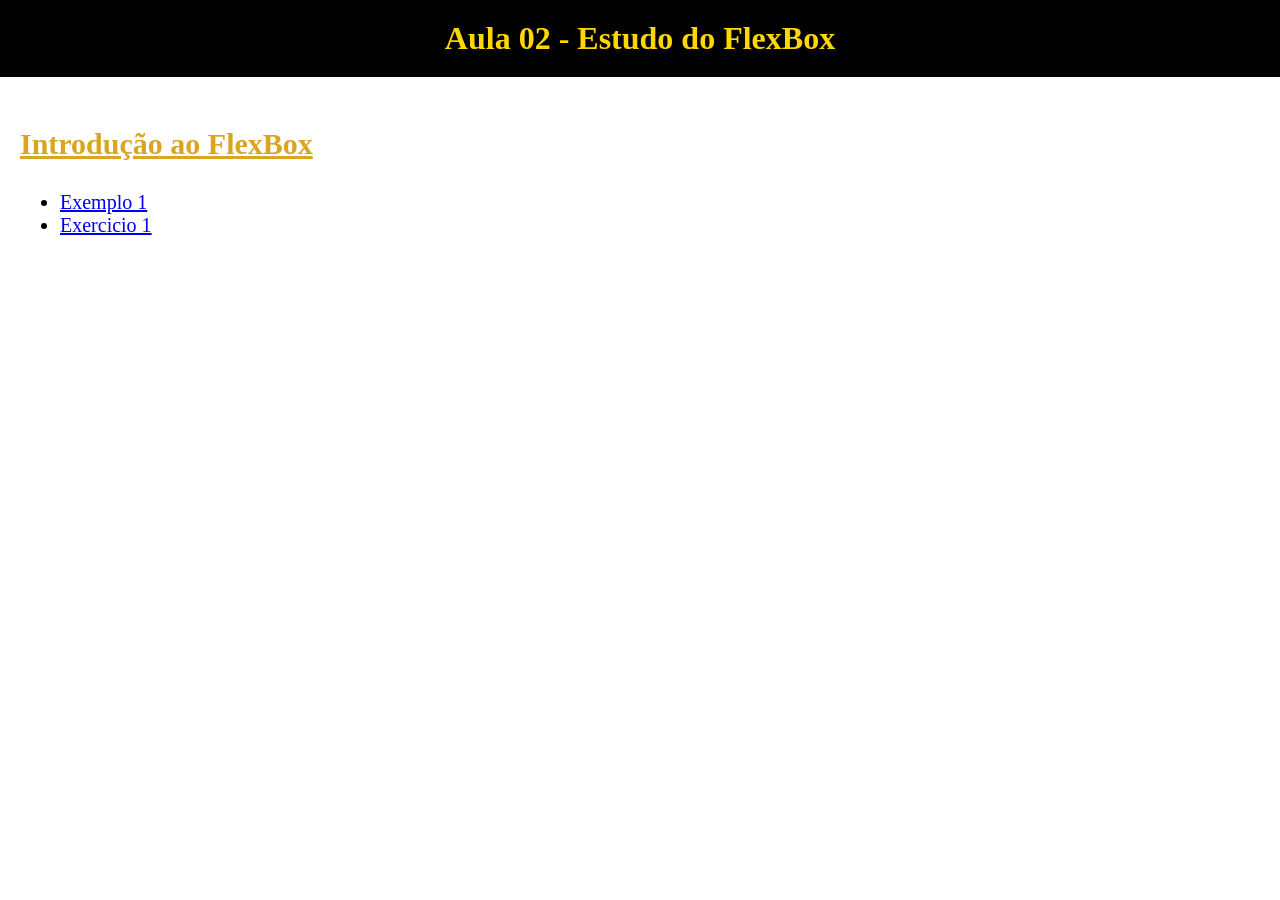
<file: aula02/index.html>
<!DOCTYPE html>
<html lang="en">
<head>
    <meta charset="UTF-8">
    <meta name="viewport" content="width=device-width, initial-scale=1.0">
    <title>Document</title>
    <link rel="stylesheet" href="estilos.css">
</head>
<body>

<h1>Aula 02 - Estudo do FlexBox</h1>

<div class="conteudo">

<p class="subtitulo">
    Introdução ao FlexBox
</p>

<ul>
    <li><a href="exemplo1.html">Exemplo 1</a></li>
    <li><a href="exercicio1.html">Exercicio 1 </a></li>
</ul>


</div>



</body>
</html>
</file>
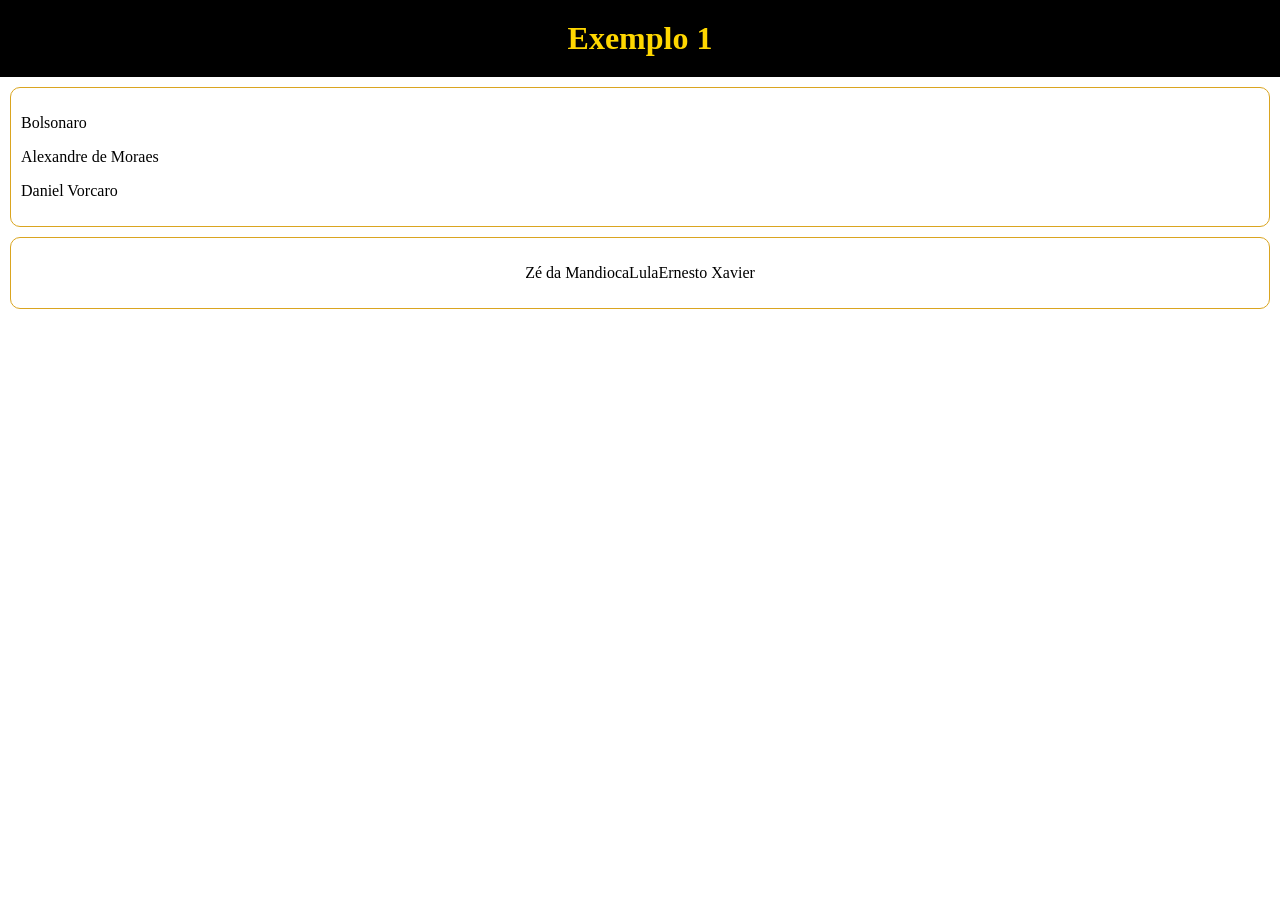
<file: aula02/exemplo1.html>
<!DOCTYPE html>
<html lang="en">
<head>
    <meta charset="UTF-8">
    <meta name="viewport" content="width=device-width, initial-scale=1.0">
    <title>Document</title>
<link rel="stylesheet" href="estilos.css">
</head>

<body>
    
<h1>
    Exemplo 1
</h1>

<div class="exemplo1">
<p>Bolsonaro</p>
<p>Alexandre de Moraes</p>
<p>Daniel Vorcaro</p>

</div>

<div class="exemplo1 centralizado">
<p>Zé da Mandioca</p>
<p>Lula</p>
<p>Ernesto Xavier</p>
</div>


</body>


</html>
</file>
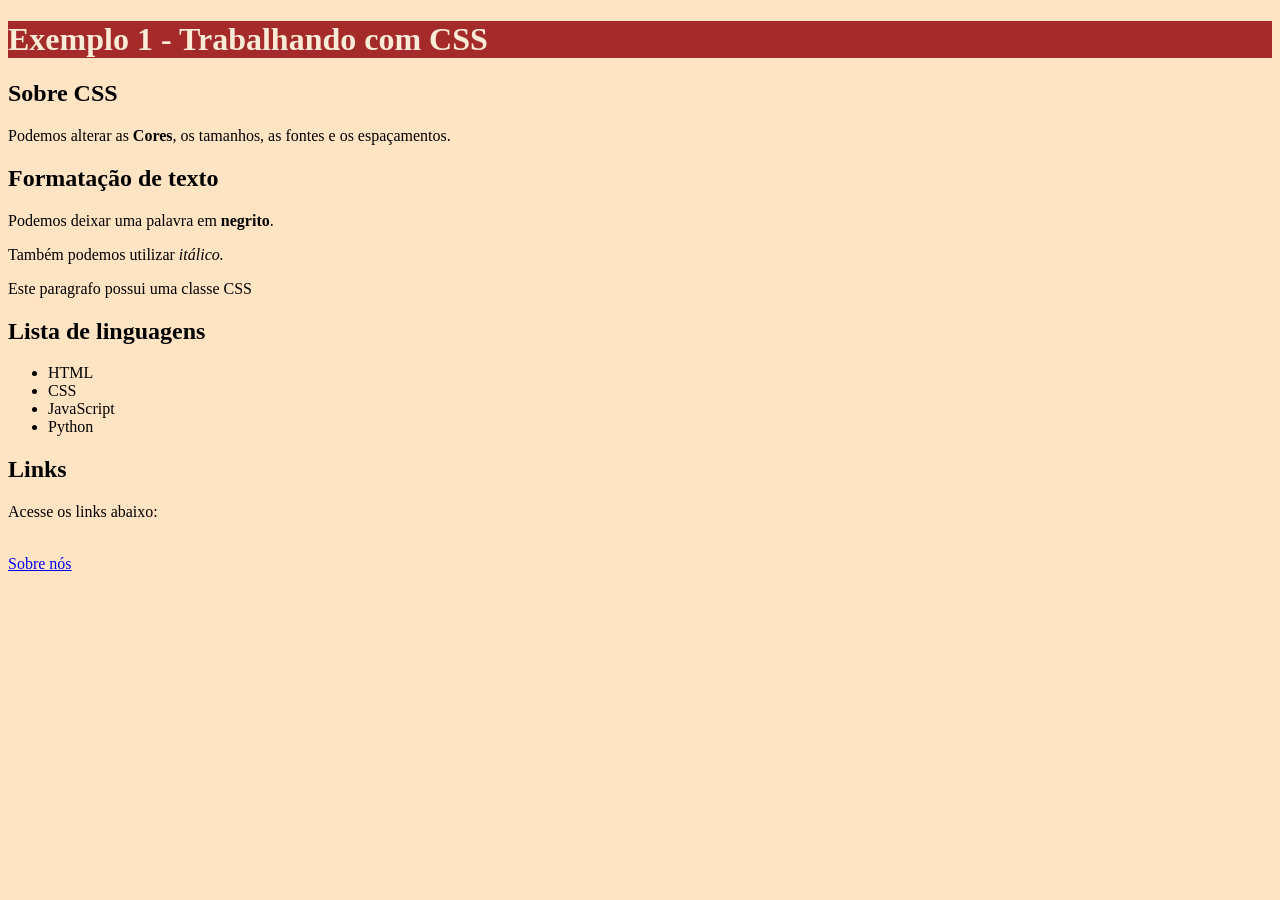
<file: aula1/exemplo1.html>
<!DOCTYPE html> 
<html lang="en">
<head>
    <meta charset="UTF-8">
    <meta name="viewport" content="width=device-width, initial-scale=1.0">
    <title>CSS aula</title>

    <!-- LINKANDO O ARQUIVO CSS-->

    <link rel="stylesheet" href="estilo_exemplo1.css">
    <!--CRIAR O ARQUIVO NA PASTA CHAMADO estilo_exemplo1.css-->

</head>



<body>

    <h1>Exemplo 1 - Trabalhando com CSS</h1>
    <!-- TITULO/ROTULO PARA A DIV-->
     <div class="conteudo">



        <h2>Sobre CSS</h2>
        <p>
            Podemos alterar as <strong>Cores</strong>, os tamanhos,
            as fontes e os espaçamentos.
        </p>

     </div>

     <div class="conteudo">
<h2>Formatação de texto</h2>

<p>
    Podemos deixar uma palavra em <strong>negrito</strong>.
</p>

<p>
    Também podemos utilizar <em>itálico.</em>
</p>

<p>
    Este paragrafo possui uma classe CSS
</p>

     </div>

     <div class="conteudo">
        <h2>Lista de linguagens</h2>

<ul>
<li>HTML</li>
<li>CSS</li>
<li>JavaScript</li>
<li>Python</li>
</ul>
    </div>

<!--DIV ESTILIZADA CONFORME O ZE ESCOLHEU AS CORES-->
<!--TAG CONTEUDO_ZE DENTRO DO ARQUIVO CSS-->
<div class="conteudo_ze"> 
<h2>Links</h2>

<p>
    Acesse os links abaixo:
</p>

<br>
<a href="#">Sobre nós</a>
</div>
   






</body>
</html>
</file>
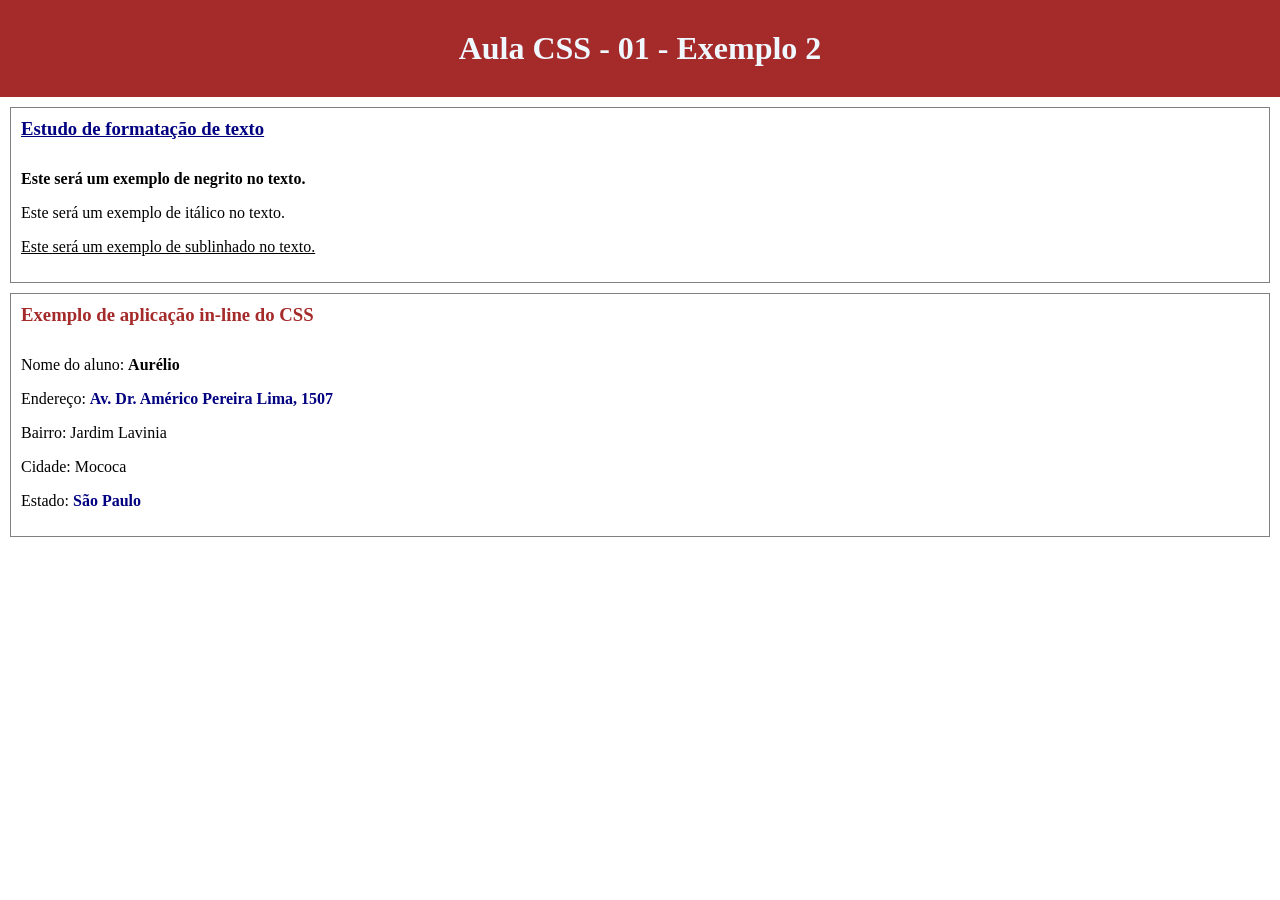
<file: aula1/exemplo2.html>
<!DOCTYPE html>
<html lang="en">
<head>
    <meta charset="UTF-8">
    <meta name="viewport" content="width=device-width, initial-scale=1.0">
    <title>Document</title>
</head>
<body>
    
<link rel="stylesheet" href="estilos.css">

<h1>
    Aula CSS - 01 - Exemplo 2
</h1>

<div>
    <h3 class="azul sublinhado">
        Estudo de formatação de texto</h3>
    <p class="negrito">
        Este será um exemplo de negrito no texto.
    </p>

    <p class="itálico">
        Este será um exemplo de itálico no texto.
    </p>

    <p class="sublinhado">
        Este será um exemplo de sublinhado no texto.
    </p>
</div>

<div>
    <h3>Exemplo de aplicação in-line do CSS</h3>
    
    <p>
        Nome do aluno: <span class="negrito">Aurélio</span>
    </p>

    <p>
        Endereço: <span class="azul itálico negrito">Av. Dr. Américo Pereira Lima, 1507</span>
    <p>
        Bairro: <span class="itálico azul sublinhado"></span>Jardim Lavinia
    </p> 

    <p>
        Cidade: <span class="itálico">Mococa</span>

    </p>
   
    <p>
        Estado: <span class="negrito azul">São Paulo</span>
     </p>   

    </p>
</div>
</body>
</html>
</file>
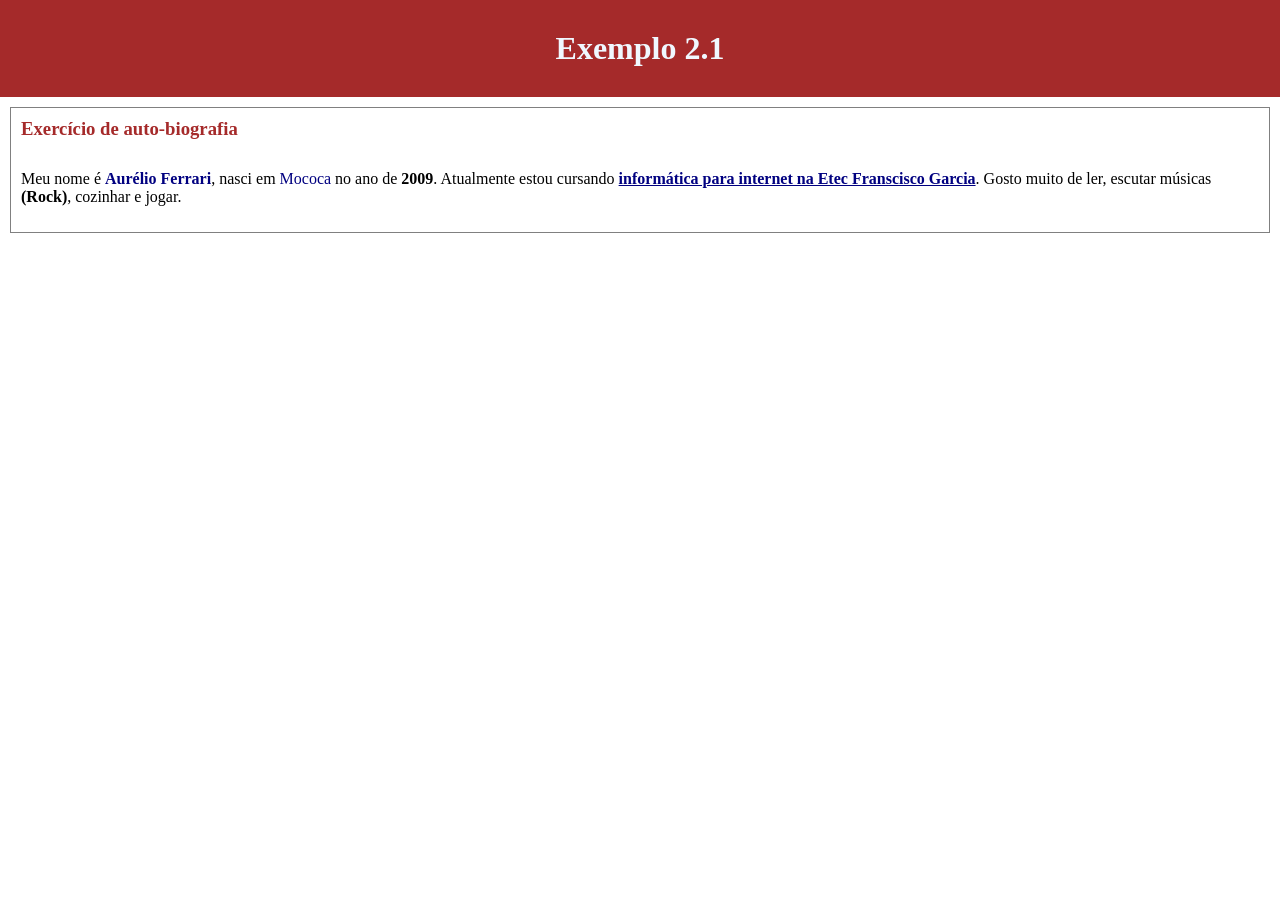
<file: aula1/exemplo21.html>
<!DOCTYPE html>
<html lang="en">
<head>
    <meta charset="UTF-8">
    <meta name="viewport" content="width=device-width, initial-scale=1.0">
    <title>Document</title>

    <link rel="stylesheet" href="estilos.css">


</head>
<body>

    <h1>
        Exemplo 2.1
    </h1>
    <div>
        <h3>Exercício de auto-biografia</h3>



        <p>
            Meu nome é <span class="negrito azul">Aurélio Ferrari</span>, nasci em <span class="itálico azul">Mococa</span>
            no ano de <span class="negrito">2009</span>. Atualmente
            estou cursando <span class="azul negrito sublinhado">informática para internet
                 na Etec Franscisco Garcia</span>. Gosto
            muito de ler, escutar músicas <span class="negrito">(Rock)</span>, cozinhar e jogar. 
        </p>
    



    
    
    
    </div>







</body>
</html>
</file>
<file: aula02/estilos.css>
body
{
    margin: 0;
    padding: 0;
}

h1
{
    color: gold;
    background-color: black;
    text-align: center;
    margin: 0;
    padding: 20px;
}

.conteudo
{
    font-size: 20px;
    margin: 10px;
    padding: 10px;
}

.subtitulo
{
    font-size: 30px;
    color: goldenrod;
    font-weight: bold;
    text-decoration: underline;
}

.exemplo1
{
    border: 1px solid goldenrod;
    border-radius: 10px;
    margin: 10px;
    padding: 10px;
}

.centralizado
{
    display: flex;
    justify-content: center;
}

.inicio
{
    display: flex;
    justify-content: flex-start;
}

.fim
{
    display: flex;
    justify-content: flex-end;
}

.around
{
    display: flex;
    justify-content: space-around;
}

.between
{
    display: flex;
    justify-content: space-between;
}
</file>
<file: aula1/estilo_exemplo1.css>
body
{
    background-color: bisque;
}

h1
{
    background-color: brown;
    color: antiquewhite;
}
</file>
<file: aula1/estilos.css>
body
{
    margin: 0;
    padding: 0;
}

h1
{
    background-color: brown;
    color: aliceblue;
   padding: 30px;
   margin: 0;
   text-align: center;  
}

div
{
    border: 1px solid gray; 
   margin: 10px;
    padding: 10px;
}

h3
{
    color: brown;
    margin-bottom: 30px;
    margin-top: 0;
}

.azul
{
    color: navy;
}

.negrito
{
    font-weight: bold;
}

.italico
{
    font-style: italic;
}

.sublinhado
{
    text-decoration: underline;
}
</file>
